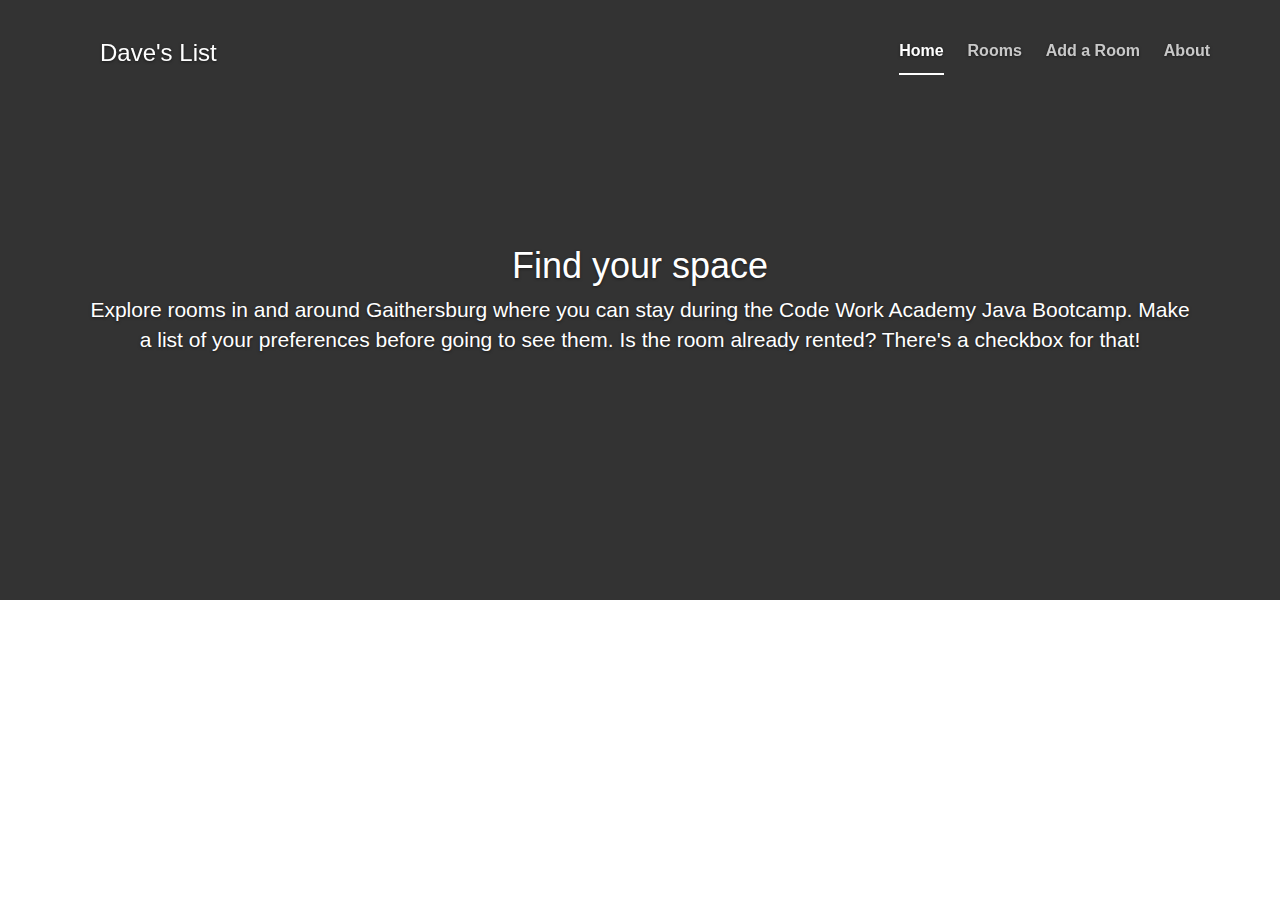
<file: src/main/resources/templates/index.html>
<!DOCTYPE html>
<html >
<head>
  <meta charset="UTF-8"/>
  <title>Bootstrap Cover Template</title>
  
  
  <link rel='stylesheet prefetch' href='https://maxcdn.bootstrapcdn.com/bootstrap/3.3.4/css/bootstrap.min.css'/>

      <link rel="stylesheet" href="../static/css/style.css"/>

  
</head>

<body>
  
    <div class="site-wrapper">

      <div class="site-wrapper-inner">

        <div class="container">

          <div class="masthead clearfix">
            <div class="container inner">
              <h3 class="masthead-brand">Dave's List</h3>
              <nav>
                <ul class="nav masthead-nav">
                  <li class="active"><a href="#">Home</a></li>
                  <li><a href="/ListRooms">Rooms</a></li>
                  <li><a href="/addRoom">Add a Room</a></li>
                  <li><a href="#">About</a></li>
                </ul>
              </nav>
            </div>
          </div>

          <div class="inner cover">
            <h1 class="cover-heading">Find your space</h1>
            <p class="lead">Explore rooms in and around Gaithersburg where you can stay during the Code Work Academy Java Bootcamp. Make a list of your preferences before going to see them. Is the room already rented? There's a checkbox for that! </p>
          </div>

        </div>

      </div>

    </div>
  
  
</body>
</html>
</file>
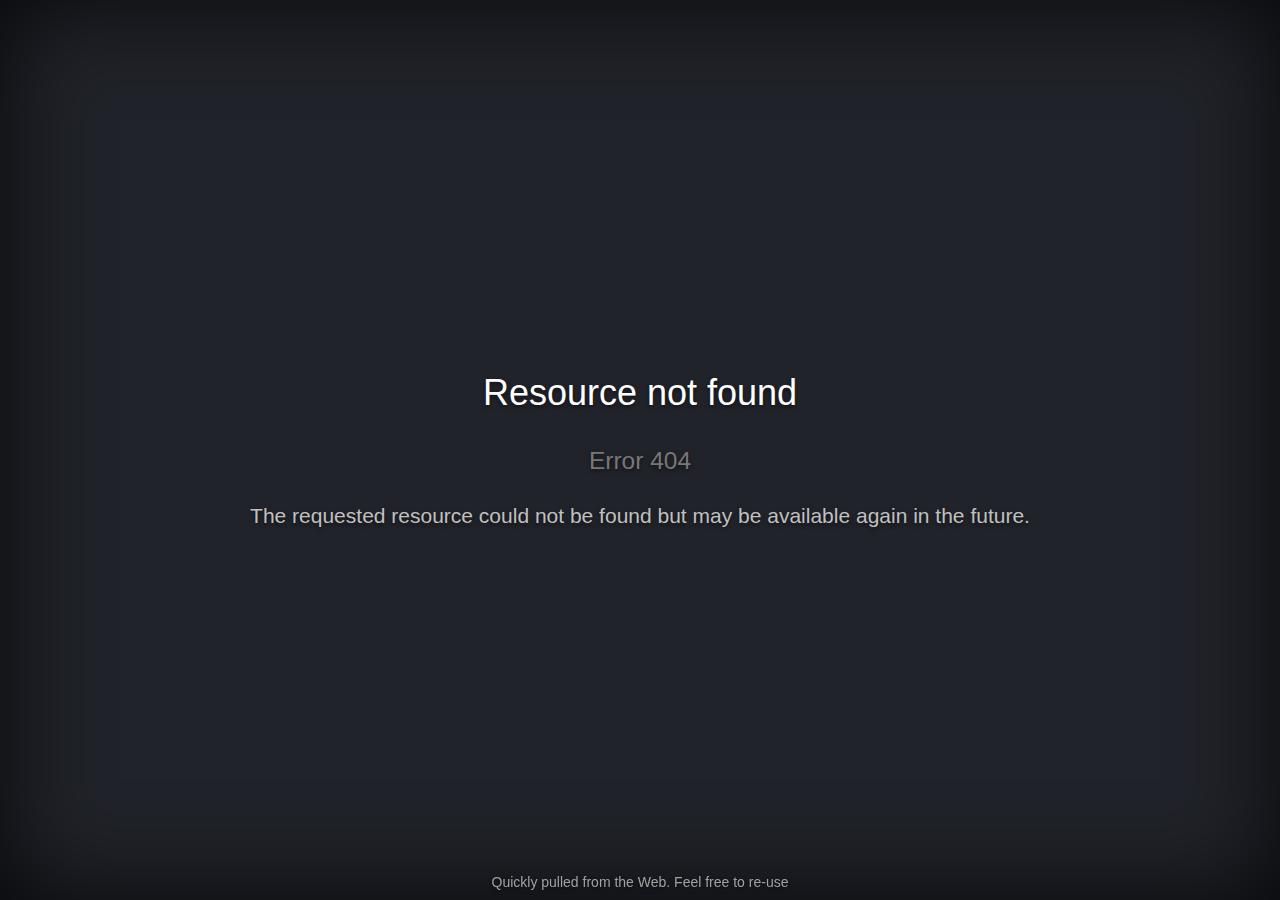
<file: src/main/resources/templates/404Error.html>
<!DOCTYPE html>
<html lang="en">
<head>
    <!-- Simple HttpErrorPages | MIT X11 License | https://github.com/AndiDittrich/HttpErrorPages -->

    <meta charset="utf-8" />
    <meta http-equiv="X-UA-Compatible" content="IE=edge" />
    <meta name="viewport" content="width=device-width, initial-scale=1" />
    
    <title>We've got some trouble | 404 - Resource not found</title>

    <style type="text/css">/*! normalize.css v5.0.0 | MIT License | github.com/necolas/normalize.css */html{font-family:sans-serif;line-height:1.15;-ms-text-size-adjust:100%;-webkit-text-size-adjust:100%}body{margin:0}article,aside,footer,header,nav,section{display:block}h1{font-size:2em;margin:.67em 0}figcaption,figure,main{display:block}figure{margin:1em 40px}hr{box-sizing:content-box;height:0;overflow:visible}pre{font-family:monospace,monospace;font-size:1em}a{background-color:transparent;-webkit-text-decoration-skip:objects}a:active,a:hover{outline-width:0}abbr[title]{border-bottom:none;text-decoration:underline;text-decoration:underline dotted}b,strong{font-weight:inherit}b,strong{font-weight:bolder}code,kbd,samp{font-family:monospace,monospace;font-size:1em}dfn{font-style:italic}mark{background-color:#ff0;color:#000}small{font-size:80%}sub,sup{font-size:75%;line-height:0;position:relative;vertical-align:baseline}sub{bottom:-.25em}sup{top:-.5em}audio,video{display:inline-block}audio:not([controls]){display:none;height:0}img{border-style:none}svg:not(:root){overflow:hidden}button,input,optgroup,select,textarea{font-family:sans-serif;font-size:100%;line-height:1.15;margin:0}button,input{overflow:visible}button,select{text-transform:none}[type=reset],[type=submit],button,html [type=button]{-webkit-appearance:button}[type=button]::-moz-focus-inner,[type=reset]::-moz-focus-inner,[type=submit]::-moz-focus-inner,button::-moz-focus-inner{border-style:none;padding:0}[type=button]:-moz-focusring,[type=reset]:-moz-focusring,[type=submit]:-moz-focusring,button:-moz-focusring{outline:1px dotted ButtonText}fieldset{border:1px solid silver;margin:0 2px;padding:.35em .625em .75em}legend{box-sizing:border-box;color:inherit;display:table;max-width:100%;padding:0;white-space:normal}progress{display:inline-block;vertical-align:baseline}textarea{overflow:auto}[type=checkbox],[type=radio]{box-sizing:border-box;padding:0}[type=number]::-webkit-inner-spin-button,[type=number]::-webkit-outer-spin-button{height:auto}[type=search]{-webkit-appearance:textfield;outline-offset:-2px}[type=search]::-webkit-search-cancel-button,[type=search]::-webkit-search-decoration{-webkit-appearance:none}::-webkit-file-upload-button{-webkit-appearance:button;font:inherit}details,menu{display:block}summary{display:list-item}canvas{display:inline-block}template{display:none}[hidden]{display:none}/*! Simple HttpErrorPages | MIT X11 License | https://github.com/AndiDittrich/HttpErrorPages */body,html{width:100%;height:100%;background-color:#21232a}body{color:#fff;text-align:center;text-shadow:0 2px 4px rgba(0,0,0,.5);padding:0;min-height:100%;-webkit-box-shadow:inset 0 0 75pt rgba(0,0,0,.8);box-shadow:inset 0 0 75pt rgba(0,0,0,.8);display:table;font-family:"Open Sans",Arial,sans-serif}h1{font-family:inherit;font-weight:500;line-height:1.1;color:inherit;font-size:36px}h1 small{font-size:68%;font-weight:400;line-height:1;color:#777}a{text-decoration:none;color:#fff;font-size:inherit;border-bottom:dotted 1px #707070}.lead{color:silver;font-size:21px;line-height:1.4}.cover{display:table-cell;vertical-align:middle;padding:0 20px}footer{position:fixed;width:100%;height:40px;left:0;bottom:0;color:#a0a0a0;font-size:14px}</style>
</head>

<body>
    <div class="cover">
        <h1>Resource not found </h1>
        <h1><small>Error 404</small></h1>
        <p class="lead">The requested resource could not be found but may be available again in the future.</p>
    </div>
        <footer>
        <p>Quickly pulled from the Web. Feel free to re-use</p>
    </footer>
        
</body>
</html>
</file>
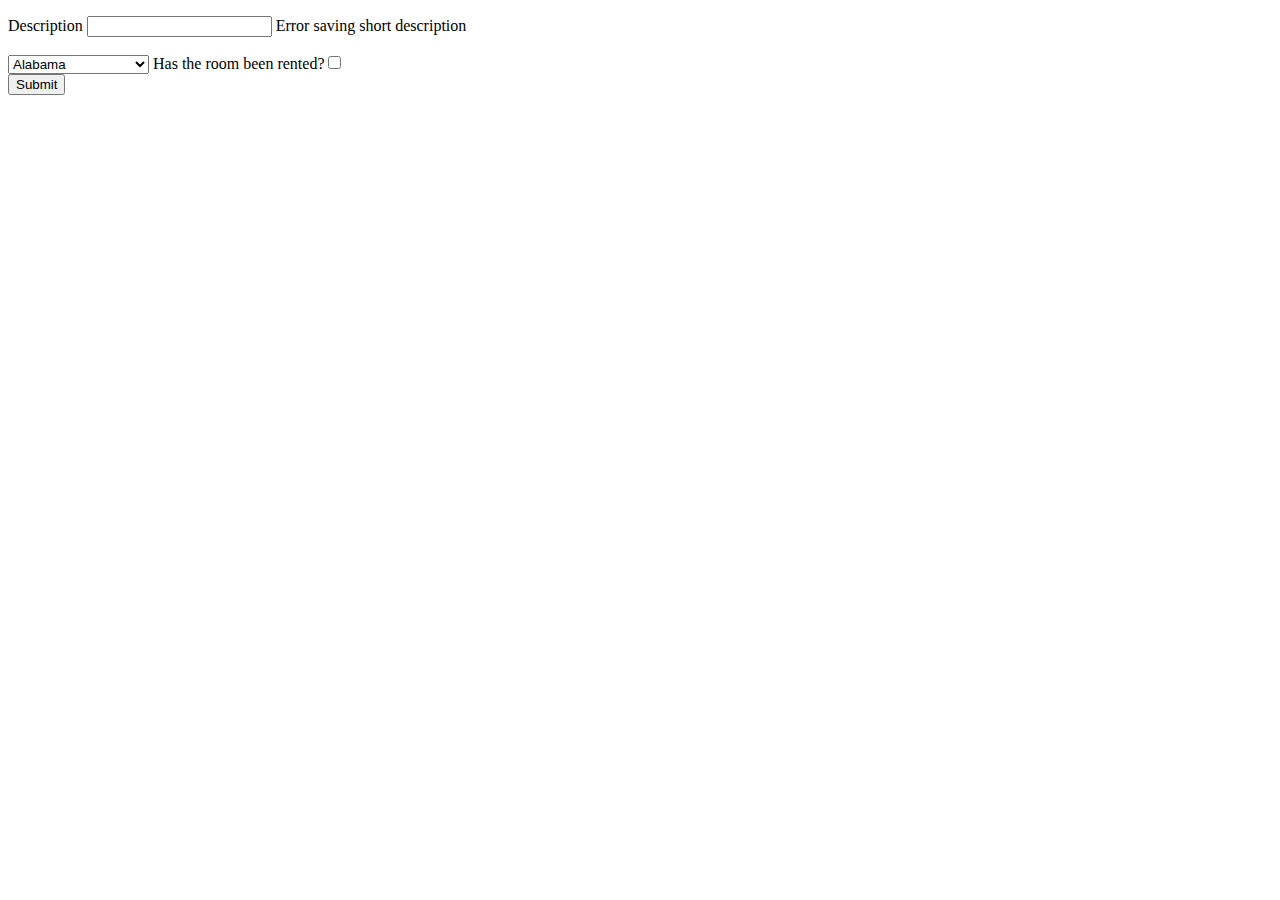
<file: src/main/resources/templates/addRoomForm.html>
<!DOCTYPE html>
<html xmlns:th="http://www.thymeleaf.org">
<head>
  <meta http-equiv="Content-Type" content="text/html; charset=UTF-8" />
<title>Dave's List - Add Room</title>
</head>
<body>

<form action="#" th:action="@{/addRoom}" th:object="${thisRoom}" method="post">
	 <p>Description <input type="text" th:field="*{shortDescription}" /><span th:if="${#fields.hasErrors('shortDescription')}" th:errors="*{shortDescription}"> Error saving short description</span></p>
	<div>
  	<select th:field="*{USAState}">
	<option th:field="*{USAState}" value="AL">Alabama</option>
	<option th:field="*{USAState}" value="AK">Alaska</option>
	<option th:field="*{USAState}" value="AZ">Arizona</option>
	<option th:field="*{USAState}" value="AR">Arkansas</option>
	<option th:field="*{USAState}" value="CA">California</option>
	<option th:field="*{USAState}" value="CO">Colorado</option>
	<option th:field="*{USAState}" value="CT">Connecticut</option>
	<option th:field="*{USAState}" value="DE">Delaware</option>
	<option th:field="*{USAState}" value="DC">District Of Columbia</option>
	<option th:field="*{USAState}" value="FL">Florida</option>
	<option th:field="*{USAState}" value="GA">Georgia</option>
	<option th:field="*{USAState}" value="HI">Hawaii</option>
	<option th:field="*{USAState}" value="ID">Idaho</option>
	<option th:field="*{USAState}" value="IL">Illinois</option>
	<option th:field="*{USAState}" value="IN">Indiana</option>
	<option th:field="*{USAState}" value="IA">Iowa</option>
	<option th:field="*{USAState}" value="KS">Kansas</option>
	<option th:field="*{USAState}" value="KY">Kentucky</option>
	<option th:field="*{USAState}" value="LA">Louisiana</option>
	<option th:field="*{USAState}" value="ME">Maine</option>
	<option th:field="*{USAState}" value="MD">Maryland</option>
	<option th:field="*{USAState}" value="MA">Massachusetts</option>
	<option th:field="*{USAState}" value="MI">Michigan</option>
	<option th:field="*{USAState}" value="MN">Minnesota</option>
	<option th:field="*{USAState}" value="MS">Mississippi</option>
	<option th:field="*{USAState}" value="MO">Missouri</option>
	<option th:field="*{USAState}" value="MT">Montana</option>
	<option th:field="*{USAState}" value="NE">Nebraska</option>
	<option th:field="*{USAState}" value="NV">Nevada</option>
	<option th:field="*{USAState}" value="NH">New Hampshire</option>
	<option th:field="*{USAState}" value="NJ">New Jersey</option>
	<option th:field="*{USAState}" value="NM">New Mexico</option>
	<option th:field="*{USAState}" value="NY">New York</option>
	<option th:field="*{USAState}" value="NC">North Carolina</option>
	<option th:field="*{USAState}" value="ND">North Dakota</option>
	<option th:field="*{USAState}" value="OH">Ohio</option>
	<option th:field="*{USAState}" value="OK">Oklahoma</option>
	<option th:field="*{USAState}" value="OR">Oregon</option>
	<option th:field="*{USAState}" value="PA">Pennsylvania</option>
	<option th:field="*{USAState}" value="RI">Rhode Island</option>
	<option th:field="*{USAState}" value="SC">South Carolina</option>
	<option th:field="*{USAState}" value="SD">South Dakota</option>
	<option th:field="*{USAState}" value="TN">Tennessee</option>
	<option th:field="*{USAState}" value="TX">Texas</option>
	<option th:field="*{USAState}" value="UT">Utah</option>
	<option th:field="*{USAState}" value="VT">Vermont</option>
	<option th:field="*{USAState}" value="VA">Virginia</option>
	<option th:field="*{USAState}" value="WA">Washington</option>
	<option th:field="*{USAState}" value="WV">West Virginia</option>
	<option th:field="*{USAState}" value="WI">Wisconsin</option>
	<option th:field="*{USAState}" value="WY">Wyoming</option>
</select>		
  	<label>Has the room been rented?</label><input type="checkbox" th:field="*{Rented}" value="Y"/>
	</div>
	 <input type="Submit"/>
</form>
</body>
</html>
</file>
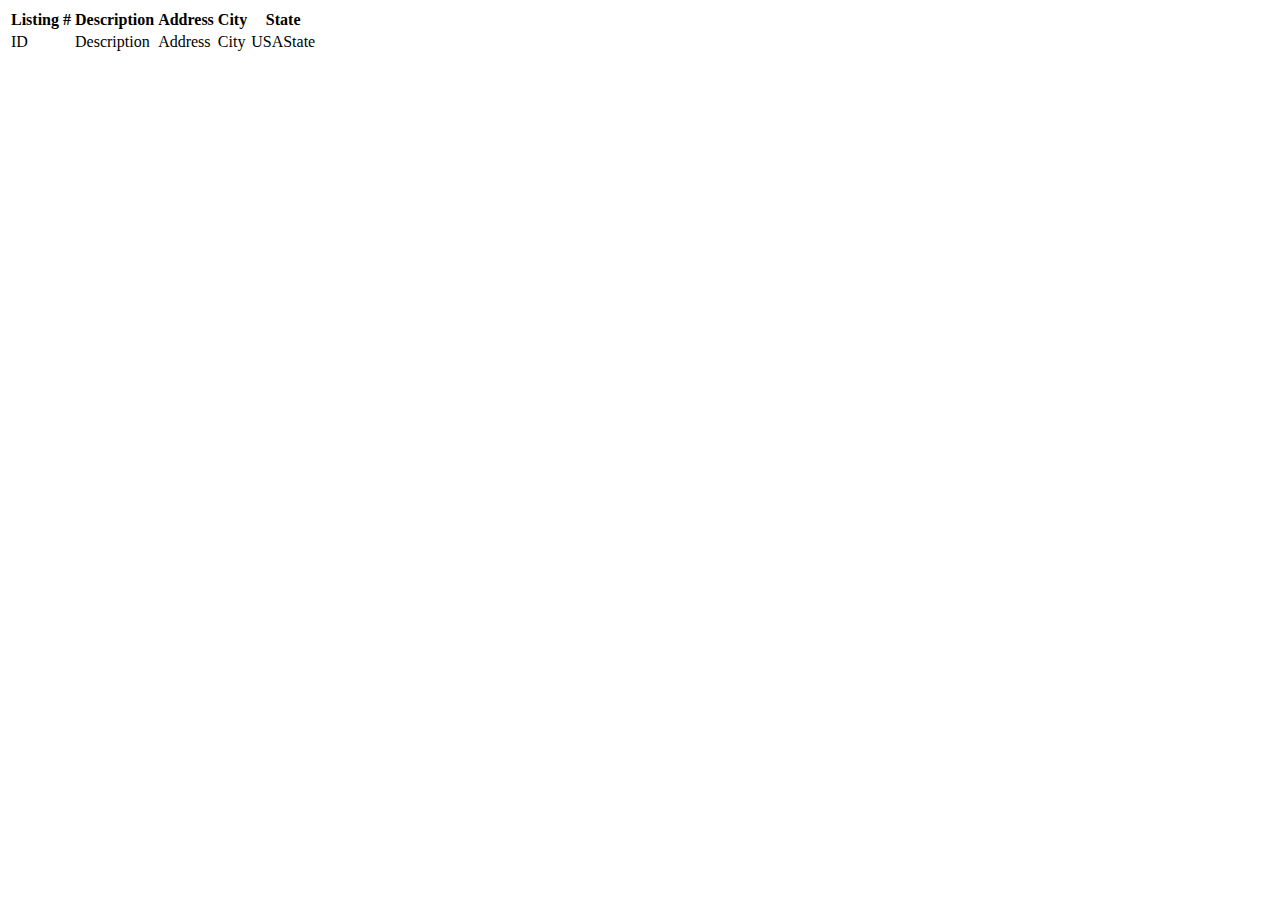
<file: src/main/resources/templates/roomListForm.html>
<!DOCTYPE html>
<html xmlns:th="http://www.thymeleaf.org">
<head>
  <meta http-equiv="Content-Type" content="text/html; charset=UTF-8" />
<title>Dave's List - See all rooms</title>
</head>
<body>

<table>
 <thead>
   <tr>
   	<th>Listing #</th>  
   	<th>Description</th>
   	<th>Address</th>
   	<th>City</th>
   	<th>State</th>
   </tr>
  </thead>
   <tbody th:each="room:${roomList}">
      <tr>
         <td th:text="${room.id}">ID</td>
         <td th:text="${room.shortDescription}">Description</td>
         <td th:text="${room.Address}">Address</td>
         <td th:text="${room.City}">City</td>
         <td th:text="${room.USAState}">USAState</td>

      </tr>
   </tbody>
</table>
</body>
</html>
</file>
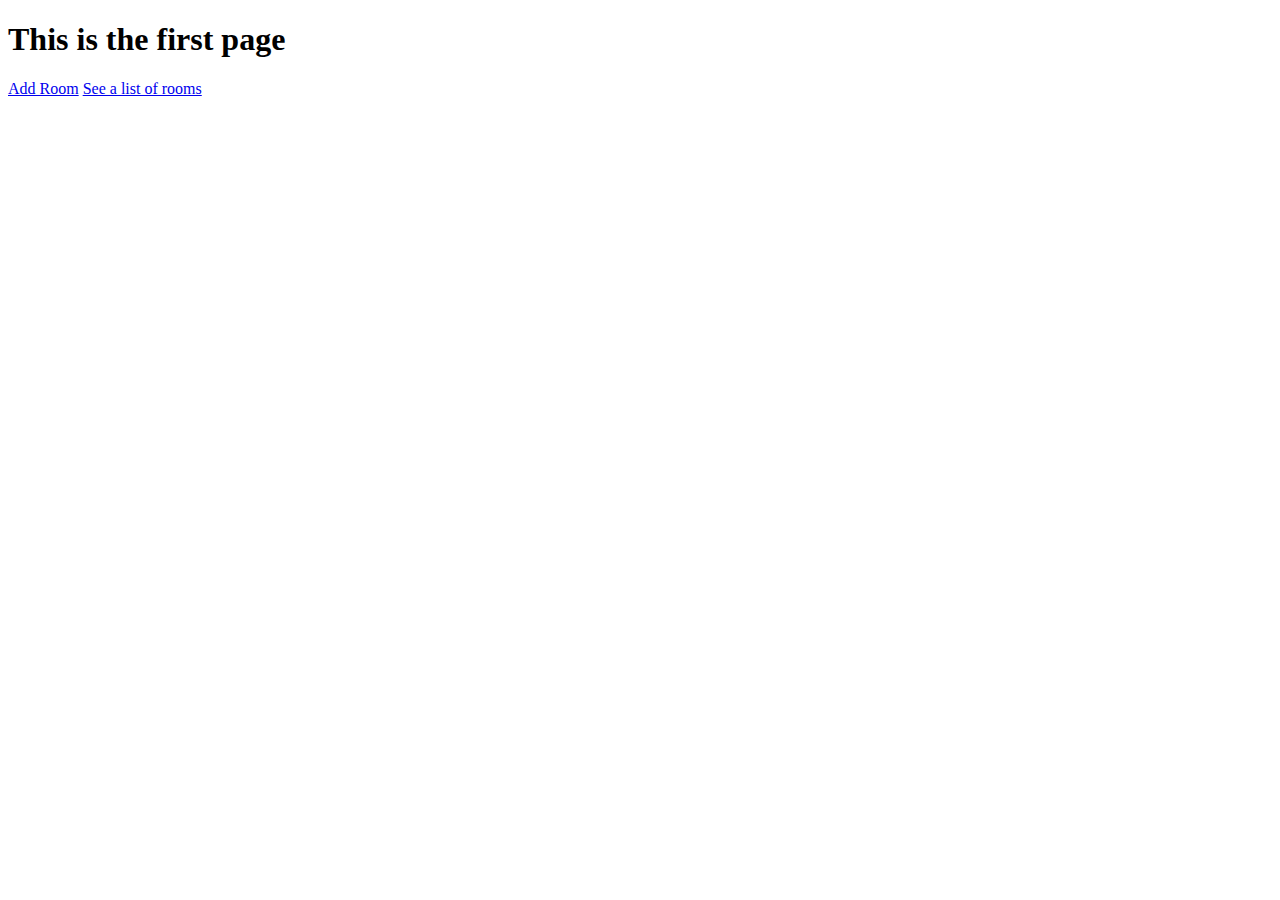
<file: src/main/resources/templates/welcomeForm.html>
<!DOCTYPE html>
<html>
<head>
<meta charset="UTF-8"/>
<title>Insert title here</title>
</head>
<body>
<h1>This is the first page</h1>
<a href="/addRoom">Add Room</a>
<a href="/listRooms">See a list of rooms</a>
</body>
</html>
</file>
<file: src/main/resources/static/css/style.css>
/*
 * Globals
 */

/* Links */
a,
a:focus,
a:hover {
  color: #fff;
}

/* Custom default button */
.btn-default,
.btn-default:hover,
.btn-default:focus {
  color: #333;
  text-shadow: none; /* Prevent inheritence from `body` */
  background-color: #fff;
  border: 1px solid #fff;
}


/*
 * Base structure
 */

html,
body {
  height: 100%;
  background-color: #fff;
}
body {
  color: #fff;
  text-align: center;
  text-shadow: 0 1px 3px rgba(0,0,0,.5);
}

/* Extra markup and styles for table-esque vertical and horizontal centering */
.site-wrapper {
  display: table;
  width: 100%;
  height: 600px;
  background-color: #333;
  /*height: 100%; */
  /*min-height: 100%;*/
}
.site-wrapper-inner {
  display: table-cell;
  vertical-align: top;
}
.cover-container {
  margin-right: auto;
  margin-left: auto;
}

/* Padding for spacing */
.inner {
  padding: 30px;
}


/*
 * Header
 */
.masthead-brand {
  margin-top: 10px;
  margin-bottom: 10px;
}

.masthead-nav > li {
  display: inline-block;
}
.masthead-nav > li + li {
  margin-left: 20px;
}
.masthead-nav > li > a {
  padding-right: 0;
  padding-left: 0;
  font-size: 16px;
  font-weight: bold;
  color: #fff; /* IE8 proofing */
  color: rgba(255,255,255,.75);
  border-bottom: 2px solid transparent;
}
.masthead-nav > li > a:hover,
.masthead-nav > li > a:focus {
  background-color: transparent;
  border-bottom-color: #a9a9a9;
  border-bottom-color: rgba(255,255,255,.25);
}
.masthead-nav > .active > a,
.masthead-nav > .active > a:hover,
.masthead-nav > .active > a:focus {
  color: #fff;
  border-bottom-color: #fff;
}

@media (min-width: 768px) {
  .masthead-brand {
    float: left;
  }
  .masthead-nav {
    float: right;
  }
}


/*
 * Cover
 */

.cover {
  padding: 0 20px;
}
.cover .btn-lg {
  padding: 10px 20px;
  font-weight: bold;
}

/*
 * Affix and center
 */

@media (min-width: 768px) {
  /* Pull out the header and footer */
  .masthead {
    position: fixed;
    top: 0;
  }
  /* Start the vertical centering */
  .site-wrapper-inner {
    vertical-align: middle;
  }

}
</file>
